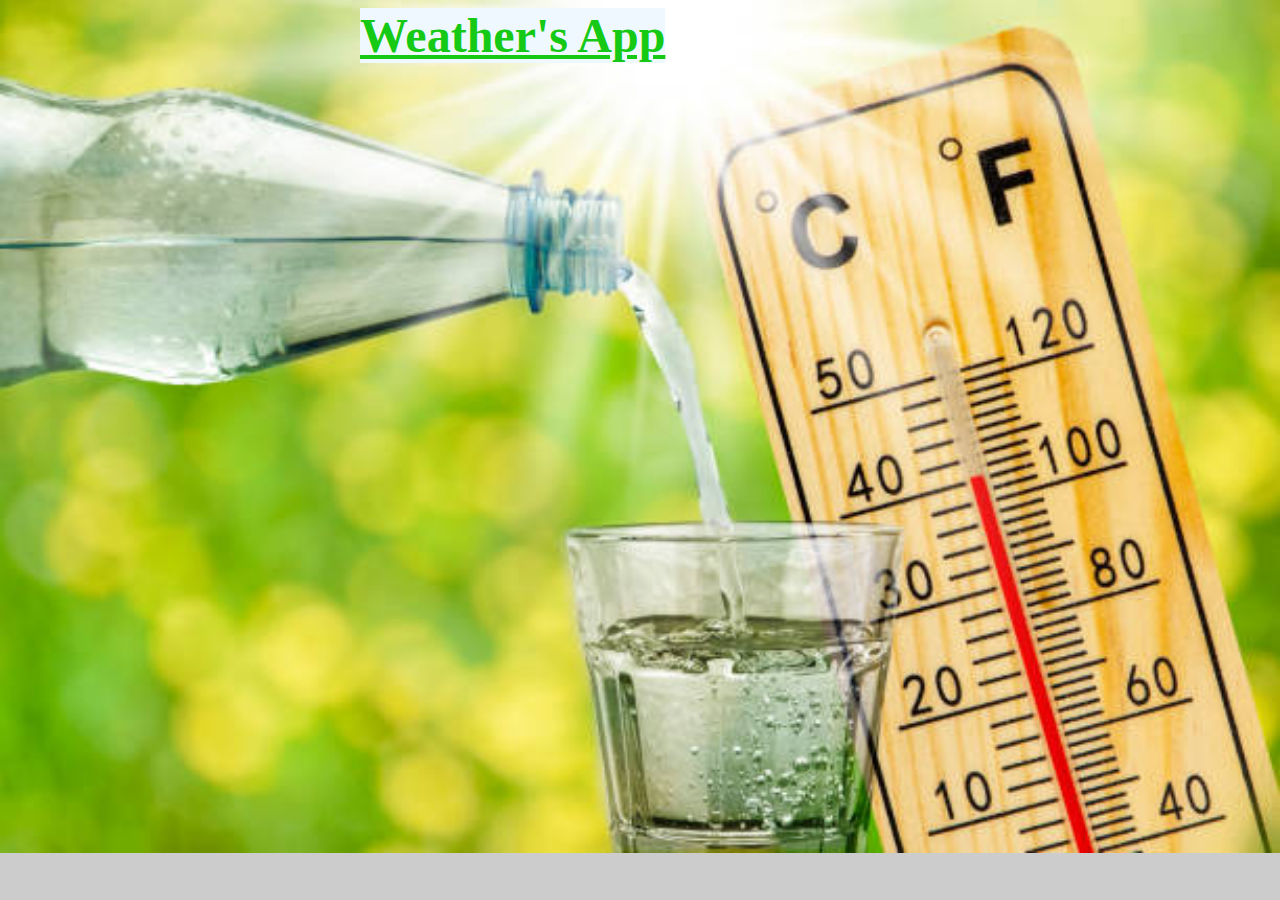
<file: index.html>
<!DOCTYPE html>
<html lang="en">
<head>
    <meta charset="UTF-8">
    <meta name="viewport" content="width=device-width, initial-scale=1.0">
    <link rel="stylesheet" href="./style.css">
    <title>Document</title>

</head>
<body>
    <h1>Weather's App</h1>



<script src="./app.js"></script>

</body>
</html>
</file>
<file: style.css>
body{
    background-image: url(./istockphoto-1498960552-612x612.jpg);
    /* background-position: 0%; */
    background-color: #cccccc;
    background-repeat: no-repeat;
    background-size: cover;
}
h1{
    font-size: 3rem;
    background-color: aliceblue;
    color: #15c915;
    display: inline-block;
    position: relative;
    left: 22rem;
    top: -2rem;
    text-decoration: underline;
}
</file>
